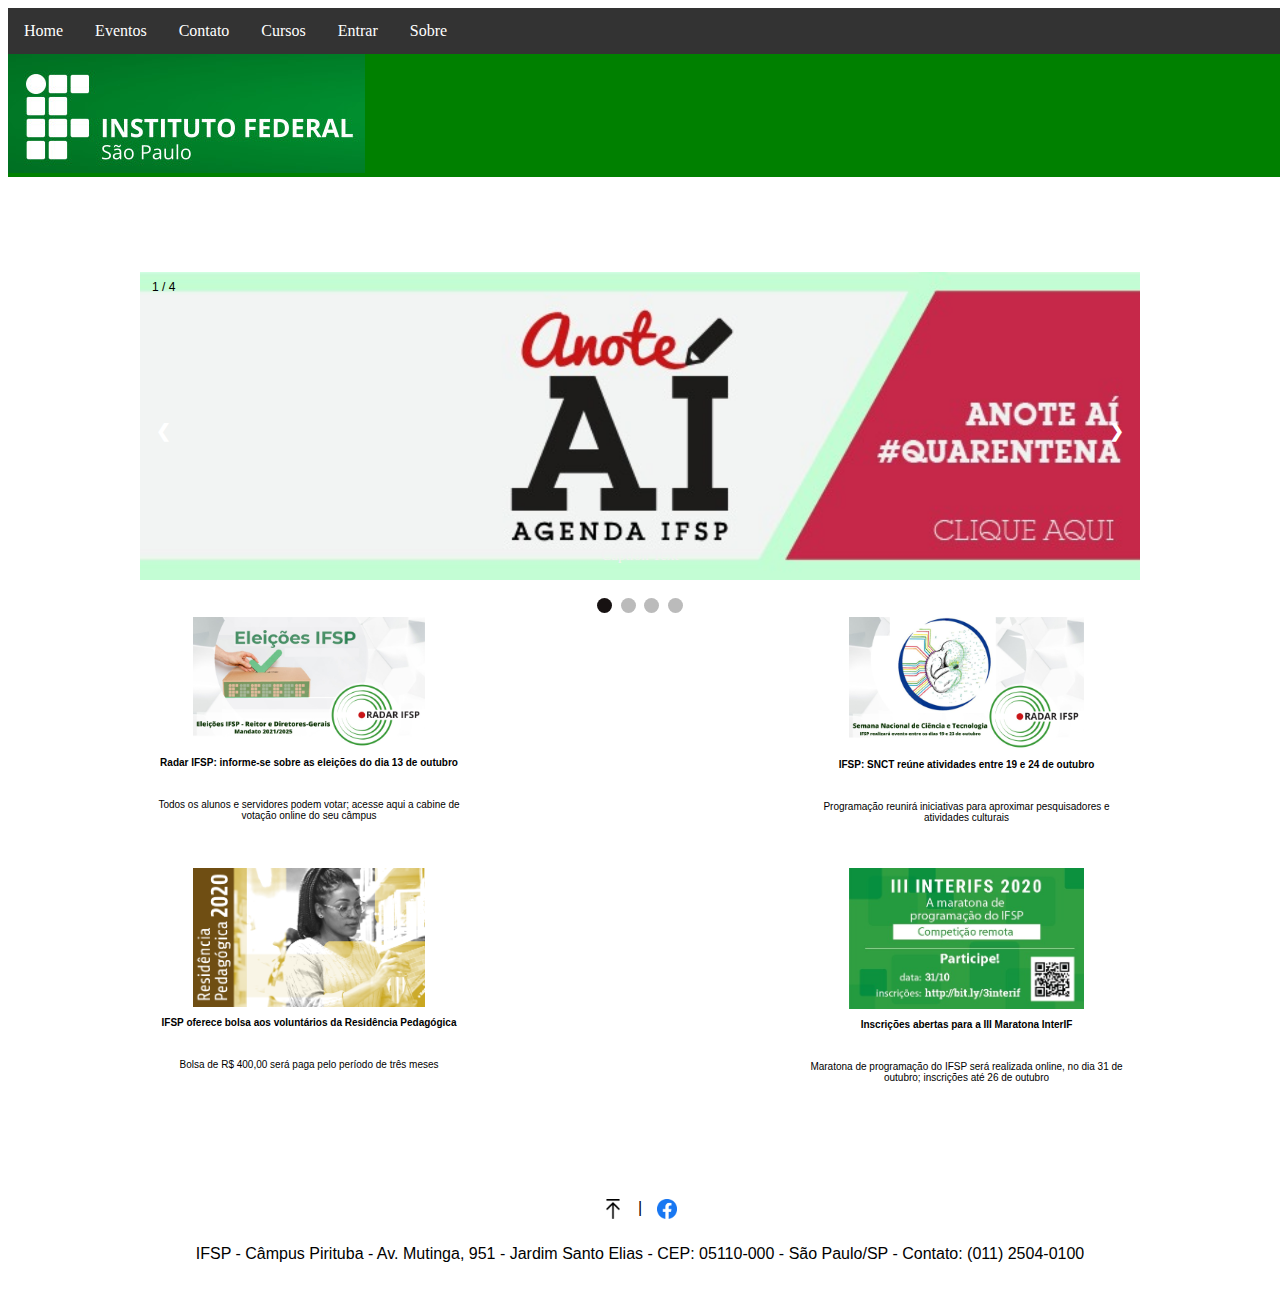
<file: index.html>
<!DOCTYPE html>
<html>

<head>
  <meta charset="utf-8">
  <meta name="viewport" content="width=device-width">
  <title>HOME - IFSP - Pirituba</title>
  <link rel="icon" href="IMG/favicon.ico" type="image/x-icon" />
  <link href="style.css" rel="stylesheet" type="text/css" />
</head>

<body>
  <div class="container">
  <header>
    <nav class="nav-1">
      <object  data="nav.html" width="110%" height="250"></object>
    </nav> <br>
  </header>
    <section>
      <div class="slideshow-container">

<div class="mySlides fade">
  <div class="numero">1 / 4</div>
  <img src="IMG/A.png" style="width:100%">
  <div class="texto">Caption Text</div>
</div>

<div class="mySlides fade">
  <div class="numero">2 / 4</div>
  <img src="IMG/B.jpg" style="width:100%">
  <div class="texto">Caption Two</div>
</div>

<div class="mySlides fade">
  <div class="numero">3 / 4</div>
  <img src="IMG/C.jpg" style="width:100%">
  <div class="texto">Caption Three</div>
</div>
      
      <div class="mySlides fade">
  <div class="numero">3 / 4</div>
      <h1  style="text-align:center;" >Conheça os desafios de inovação</h1>
        <br>
         <iframe class="video-1" width="560" height="315" src="https://www.youtube.com/embed/5g5LQe3m8Po" title="YouTube video player" frameborder="0" allow="accelerometer; autoplay; clipboard-write; encrypted-media; gyroscope; picture-in-picture" allowfullscreen></iframe>
</div>
        <a class="prev" onclick="plusSlides(-1)">❮</a>
<a class="next" onclick="plusSlides(1)">❯</a>

</div>
<br>

<div style="text-align:center">
  <span class="indicador" onclick="currentSlide(1)"></span> 
  <span class="indicador" onclick="currentSlide(2)"></span> 
  <span class="indicador" onclick="currentSlide(3)"></span> 
  <span class="indicador" onclick="currentSlide(4)"></span> 
</div>

    </section>
  <section>
      <div class="body-2">
    <div class="eventos">
      <h1>Acontece no IFSP!</h1>
      <img class="img2" src='IMG/SEJA_RARO.jpg'>
      <p class="p-1">Aniversário do IFSP - Pirituba - Palestra Augusto Aielo</p>
    </div>
  </section>
  <section>
      <div class="body-2">
    <div class="biblioteca">
      <h2>Sobre a biblioteca</h2>
      <img src='IMG/library.jpeg'>
      <h2>Conheça os novos títulos disponíveis na nossa biblioteca</h2>
      <h6>Publicado: Quarta-feira, 14 de Agosto de 2019</h6>
    </div>
  </section>
    <section>
      <div class="conteudo_grid">
      <div class="item_grid eleicoes">
        <img class="img_grid" src="IMG/eleicoes.jpg" alt="Eleições IFSP">
        <p><strong>Radar IFSP: informe-se sobre as eleições do dia 13 de outubro</strong></p> <br>
<p>Todos os alunos e servidores podem votar; acesse aqui a cabine de votação online do seu câmpus</p>
      </div>
      <div class="item_grid snct">
      <img class="img_grid" src="IMG/snct.jpg" alt="Semana Nacional de Ciência e Tecnologia">
        <p><strong>IFSP: SNCT reúne atividades entre 19 e 24 de outubro</strong></p> <br>
        <p>Programação reunirá iniciativas para aproximar pesquisadores e atividades culturais</p>
      </div>
      <div class="item_grid residencia">
      <img class="img_grid" src="IMG/residencia.png" alt="Bolsas para Residência Pedagógica">
        <p><strong>IFSP oferece bolsa aos voluntários da Residência Pedagógica</strong></p> <br>
        <p>Bolsa de R$ 400,00 será paga pelo período de três meses</p>
      </div>
      <div class="item_grid maratona">
      <img class="img_grid" src="IMG/maratona.jpeg" alt="Maratona de Programação do IFSP">
        <p><strong>Inscrições abertas para a III Maratona InterIF</strong></p> <br>
        <p>Maratona de programação do IFSP será realizada online, no dia 31 de outubro; inscrições até 26 de outubro</p>
      </div>
      </div>
      <div class="body-1">
      
      
  </section>
  <br>
  <br>
    <div class="body-1">
  <a href="#inicio">
    <img class="img-move" src="IMG/MoveTop.png"></a>
  |
  <a href="https://www.facebook.com/ifsppirituba">
    <img class="img-fb" src="IMG/facebook.png"></a>
      <br>
      
  <p>IFSP - Câmpus Pirituba - Av. Mutinga, 951 - Jardim Santo Elias - CEP: 05110-000 - São Paulo/SP - Contato: (011)
    2504-0100</p>
    </div>
  <script src="script.js"></script>
</body>
  
</html>
</file>
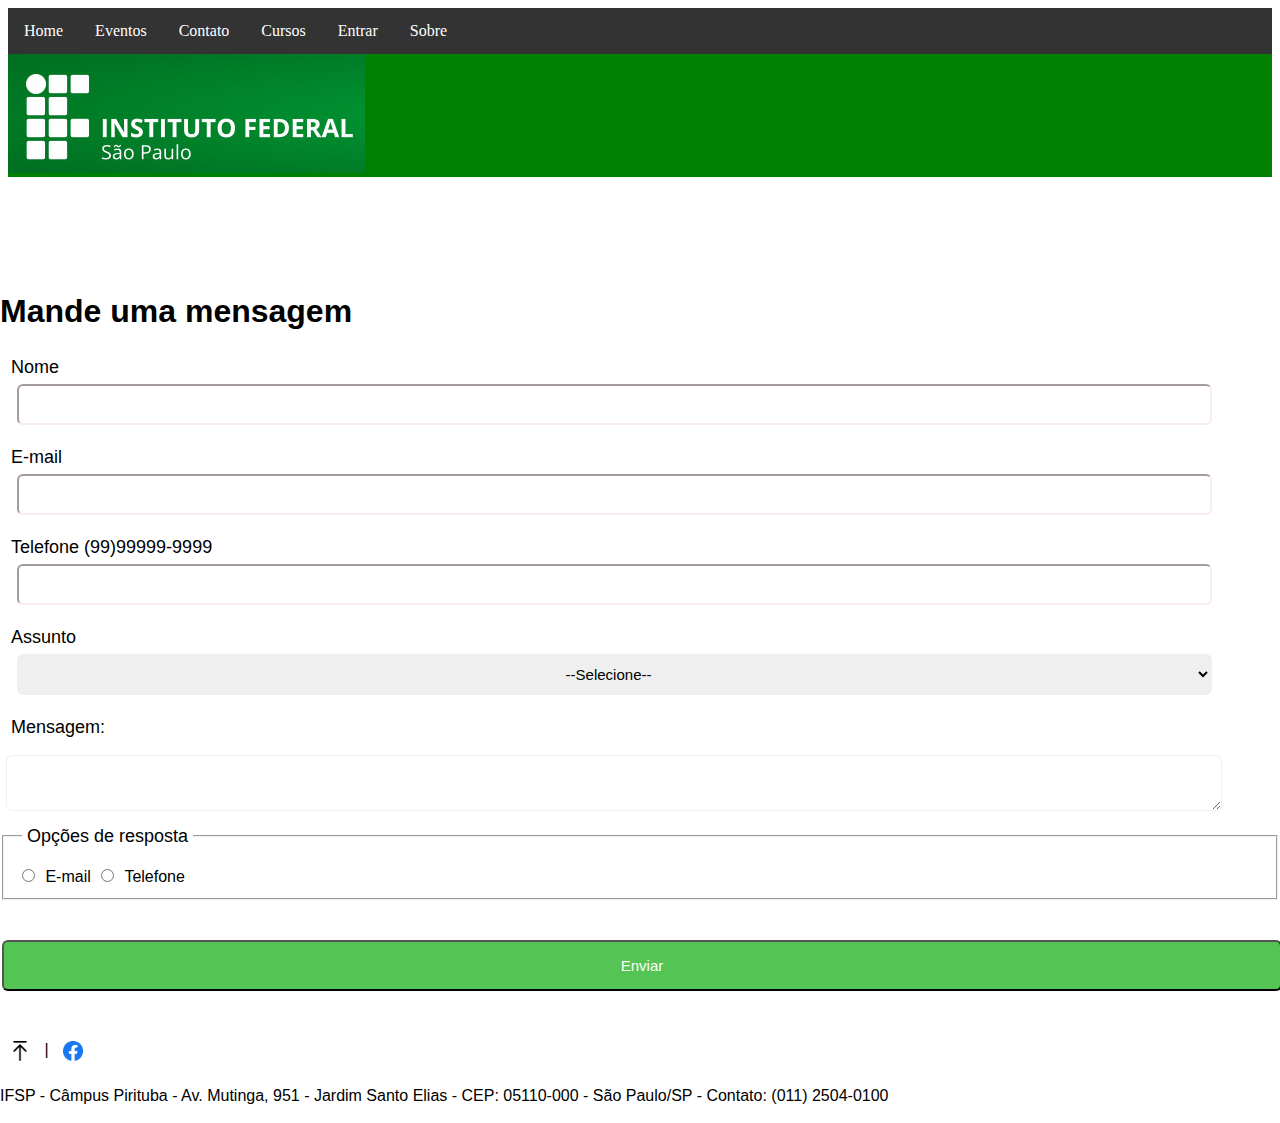
<file: contato.html>
<!DOCTYPE html>
<html>

<head>
  <meta charset="utf-8">
  <meta name="viewport" content="width=device-width">
  <title>Contato - IFSP - Pirituba</title>
  <link rel="icon" href="IMG/favicon.ico" type="image/x-icon" />
  <link href="style.css" rel="stylesheet" type="text/css" />
</head>
<body>
 <header>
    <nav class="nav-1">
      <object data="nav.html" width="100%" height="250"></object>
    </nav> <br>
    
  </header>
  </body>
  <h1> Mande uma mensagem</h1>
  <form>
    <li class="li-1">Nome <input class="input"></input</li>
    <li class="li-1">E-mail <input class="input"></input</li>
    <li class="li-1">Telefone (99)99999-9999 <input class="input"></input</li> 
    <li class="li-1"> Assunto 
    <select class="input">
      <option>--Selecione--</option>
    <option>Reclamação</option>
    <option>Sugestão</option>
  </select></li>
    <div class="li-1" >Mensagem: <br></div>
    <textarea class="input"></textarea>
    <fieldset>
    <legend class="li-1">Opções de resposta</legend>
      <input class="li-1" type="radio" value="fem" name="sexo"/> E-mail
      <input class="li-1" type="radio" value="masc" name="sexo"/> Telefone
    </fieldset>
    <br>
    <br>
    <input class="btn-1" type="submit" value="Enviar">
  </form>
</body>
<br>
  <br>
<footer>
   <a href="#inicio">
    <img class="img-move" src="IMG/MoveTop.png"></a>
  |
  <a href="https://www.facebook.com/ifsppirituba">
    <img class="img-fb" src="IMG/facebook.png"></a>
  <p>IFSP - Câmpus Pirituba - Av. Mutinga, 951 - Jardim Santo Elias - CEP: 05110-000 - São Paulo/SP - Contato: (011)
    2504-0100</p>
  <script src="script.js"></script>
</footer>

</html>
</file>
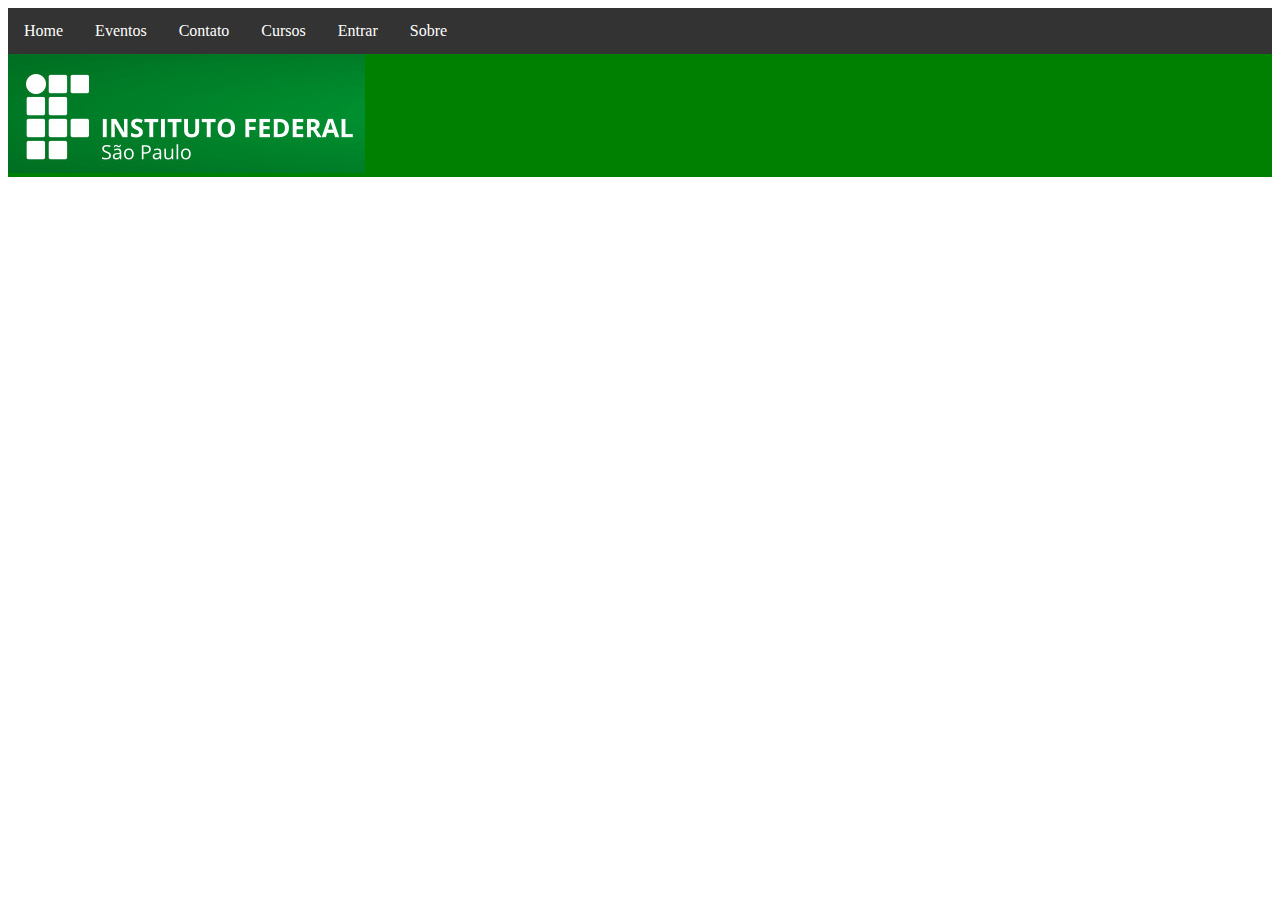
<file: engprod.html>
<!DOCTYPE html>
<html>

<head>
  <meta charset="utf-8">
  <meta name="viewport" content="width=device-width">
  <title>HOME - IFSP - Pirituba</title>
  <link rel="icon" href="IMG/favicon.ico" type="image/x-icon" />
  <link href="style.css" rel="stylesheet" type="text/css" />
</head>
<body>
  <header>
    <nav class="nav-1">
      <object data="nav.html" width="100%" height="250"></object>
    </nav> <br>
    
  </header>
</file>
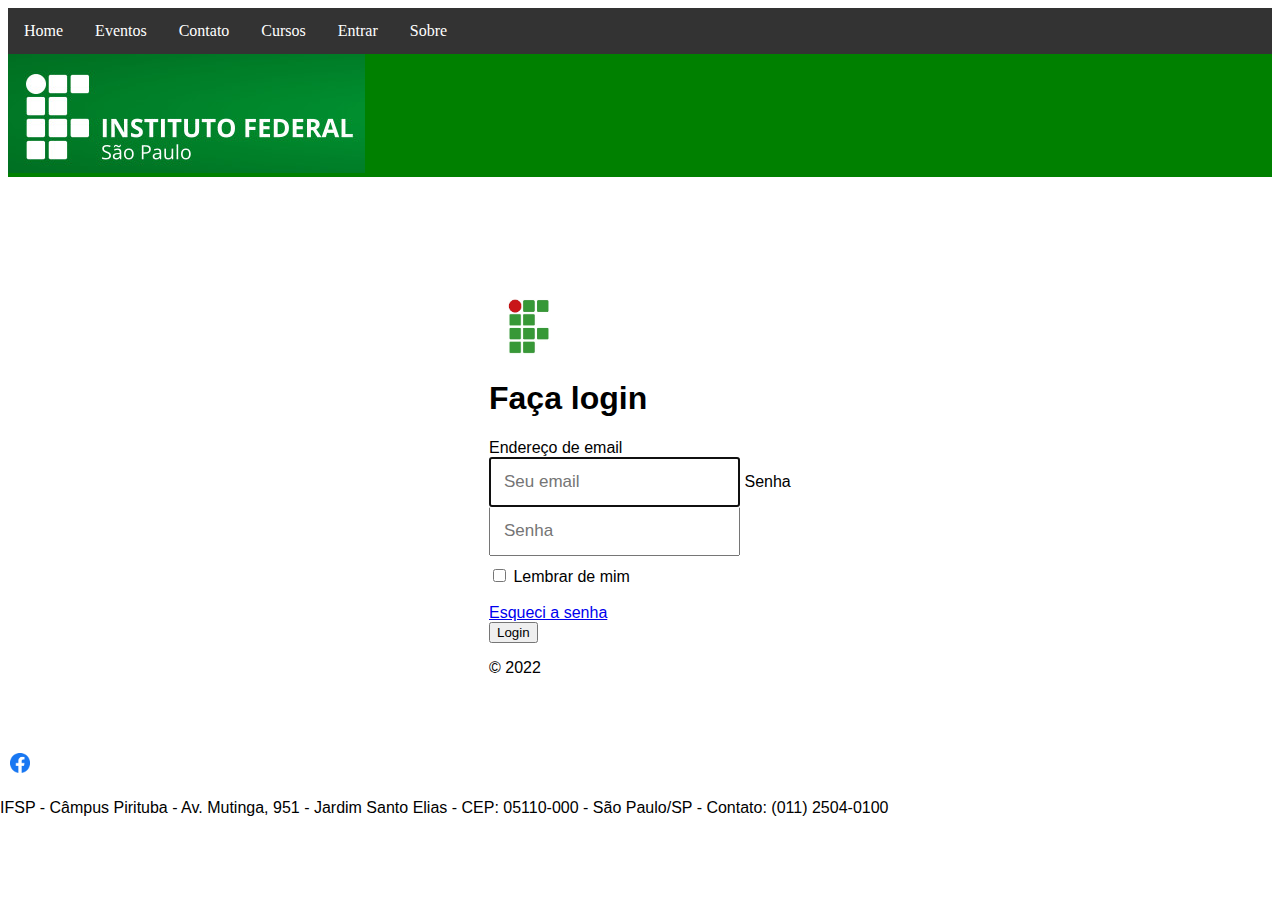
<file: entrar.html>
<!DOCTYPE html>
<html>

<head>
  <meta charset="utf-8">
  <meta name="viewport" content="width=device-width">
  <title>Entrar - IFSP - Pirituba</title>
  <link rel="icon" href="IMG/favicon.ico" type="image/x-icon" />
  <link href="style.css" rel="stylesheet" type="text/css" />
    <link href="https://cdn.jsdelivr.net/npm/bootstrap@5.2.0/dist/css/bootstrap.min.css" rel="stylesheet" integrity="sha384-gH2yIJqKdNHPEq0n4Mqa/HGKIhSkIHeL5AyhkYV8i59U5AR6csBvApHHNl/vI1Bx" crossorigin="anonymous">
</head>
<header>
    <nav class="nav-1">
      <object data="nav.html" width="100%" height="250"></object>
    </nav> <br>
  </header>
 <body class="text-center">
   <div class="container">
    <form class="form-sign">
      <img class="mb-4" src="IMG/ifsp.png" alt="" width="73" height="73">
      <h1 class="h3 mb-3 font-weight-normal">Faça login</h1>
      
      <label for="inputEmail" class="sr-only">Endereço de email</label>
      <input type="email" id="inputEmail" class="form-control" placeholder="Seu email" required="" autofocus="">
      <label for="enterPassword" class="sr-only">Senha</label>
      <input type="password" id="inputPassword" class="form-control" placeholder="Senha" required="">
      <div class="checkbox mb-3">
        <label>
          <input type="checkbox" value="remember-me"> Lembrar de mim
        </label>
        <br>
        <br>
        <a href="#">Esqueci a senha</a>
      </div>
      <button class="btn btn-lg btn-primary btn-block" type="submit">Login</button>
      <p class="mt-5 mb-3 text-muted">© 2022</p>
    </form>
   </div>
</body>
  </body>
  <footer>
    <br>
  <br>
  
  <a href="https://www.facebook.com/ifsppirituba">
    <img class="img-fb" src="IMG/facebook.png"></a>
  <p>IFSP - Câmpus Pirituba - Av. Mutinga, 951 - Jardim Santo Elias - CEP: 05110-000 - São Paulo/SP - Contato: (011)
    2504-0100</p>
  <script src="script.js"></script>
  </footer>
</file>
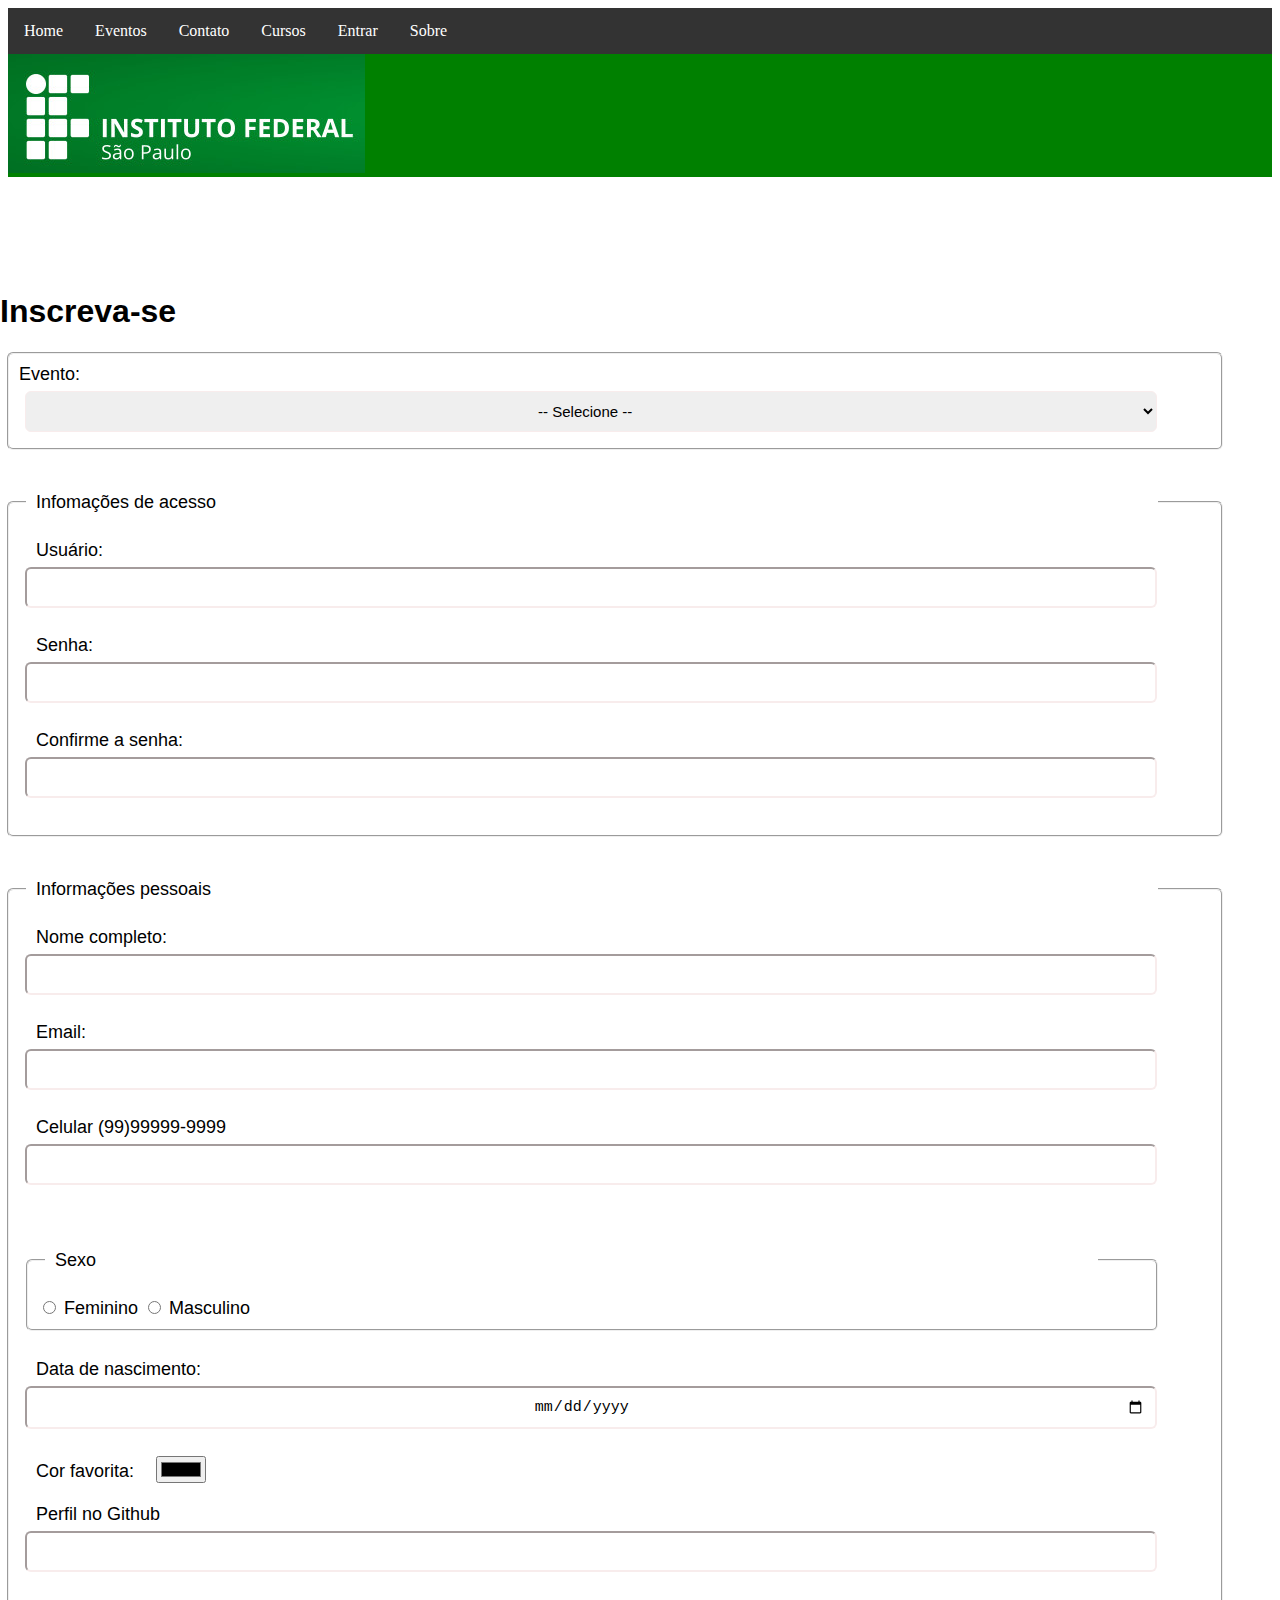
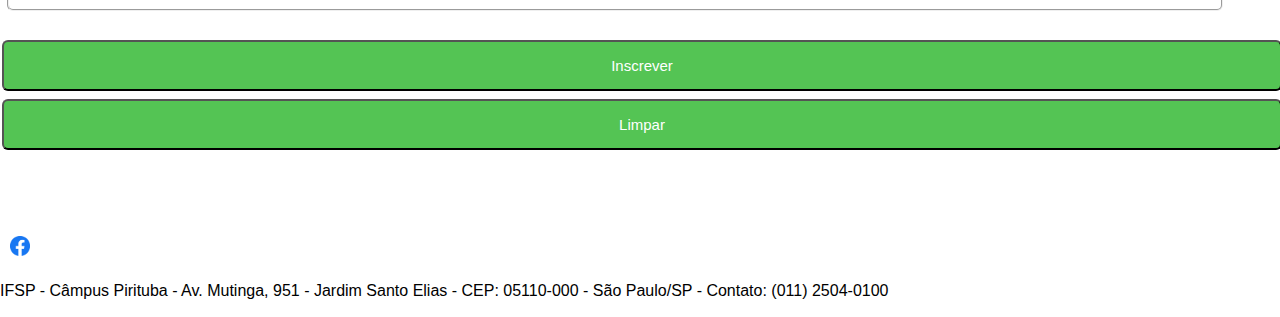
<file: eventos.html>
<!DOCTYPE html>
<html>

<head>
  <meta charset="utf-8">
  <meta name="viewport" content="width=device-width">
  <title>Eventos - IFSP - Pirituba</title>
  <link rel="icon" href="IMG/favicon.ico" type="image/x-icon" />
  <link href="style.css" rel="stylesheet" type="text/css" />
</head>
<header>
    <nav class="nav-1">
      <object data="nav.html" width="100%" height="250"></object>
    </nav> <br>
    
  </header>
<body>
  <section>
  </body>
  <form>
  <h1> Inscreva-se </h1>
  <fieldset class="input-2">
      Evento: 
      <select class="input" name="evento">
        <option value=""> -- Selecione --</option>
         <option value="VoeSA"> Voe sem asas</option>
         <option value="FestaJu">Festa Junina</option>
         <option value="Semanatec">Semana de Tecnologia</option>
      </select>
  </fieldset>
    <br>
   
    <fieldset class="input-2">
    <legend class="input-2">Infomações de acesso</legend>
    <label class="input-2" for="user">Usuário:</label>
    <input class="input" type="text" id="user" name="user" required><br><br>
    <label class="input-2" for="passwd" >Senha:</label>
    <input class="input" type="password" id="passwd" name="passwd" required><br><br>
    <label class="input-2" for="passwd">Confirme a senha:</label>
    <input class="input" type="password" id="passwd" name="passwd" required><br><br>
  </fieldset>
<br>

    
  <fieldset class="input-2">
    <legend class="input-2">Informações pessoais</legend>
    <label class="input-2"for="pname">Nome completo:</label>
    <input class="input" type="text" id="pname" name="pname" required><br><br>
    <label class="input-2" for="email">Email:</label>
    <input class="input" type="email" id="email" name="email" required><br><br>
    <label class="input-2" for="cel">Celular (99)99999-9999</label>
    <input class="input" type="text" id="cel" name="cel"> <br><br>
    <br>
    <fieldset class="input-2">
      <legend class="input-2">Sexo</legend>
      <input type="radio" value="fem" name="sexo"/> Feminino
      <input type="radio" value="masc" name="sexo"/> Masculino
    </fieldset>
    <br>
    <label class="input-2"for="nasc">Data de nascimento:</label>
    <input class="input" type="date" id="nasc" name="nasc"><br><br>
      <label class="input-2"for="color"> Cor favorita: </label>
      <input type="color" id="color" name="color"><br><br>
      <label class="input-2" for="perfilgit">Perfil no Github</label>
      <input class="input" type="text" id="perfilgit" name="perfilgit"><br><br>
  </fieldset>
  </fieldset>
  <br>
   <input class="btn-1" type="submit" value="Inscrever"> <input class="btn-1" type="reset" value="Limpar">
  </form>
  <br>
  <br>
  <br>
  <br>
    <a href="https://www.facebook.com/ifsppirituba">
    <img class="img-fb" src="IMG/facebook.png"></a>
  <p>IFSP - Câmpus Pirituba - Av. Mutinga, 951 - Jardim Santo Elias - CEP: 05110-000 - São Paulo/SP - Contato: (011)
    2504-0100</p>
  <script src="script.js"></script>
</section>
</body>

</html>
</file>
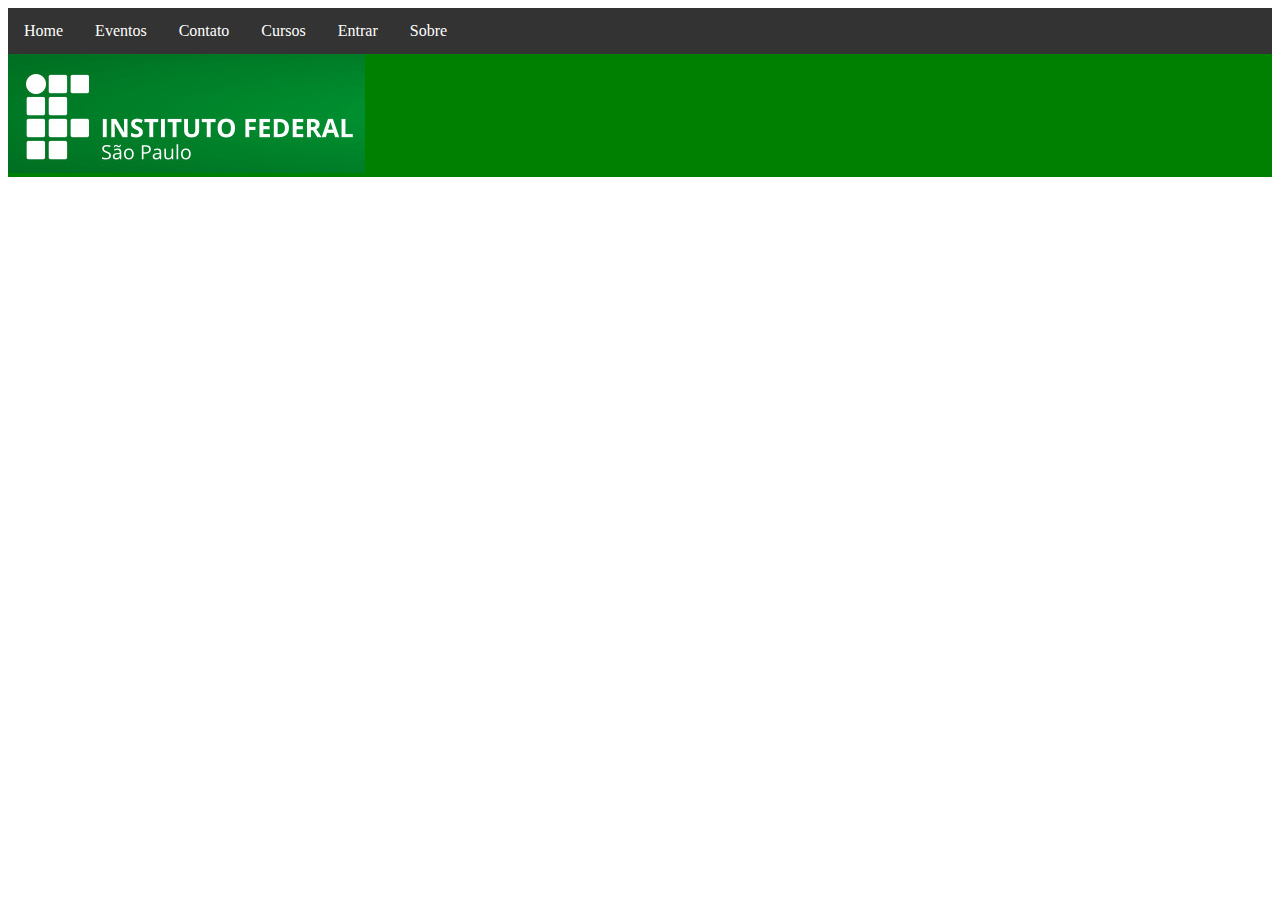
<file: gespubl.html>
<!DOCTYPE html>
<html>

<head>
  <meta charset="utf-8">
  <meta name="viewport" content="width=device-width">
  <title>HOME - IFSP - Pirituba</title>
  <link rel="icon" href="IMG/favicon.ico" type="image/x-icon" />
  <link href="style.css" rel="stylesheet" type="text/css" />
</head>
  <header>
    <nav class="nav-1">
      <object data="nav.html" width="100%" height="250"></object>
    </nav> <br>
    
  </header>
<body>
</file>
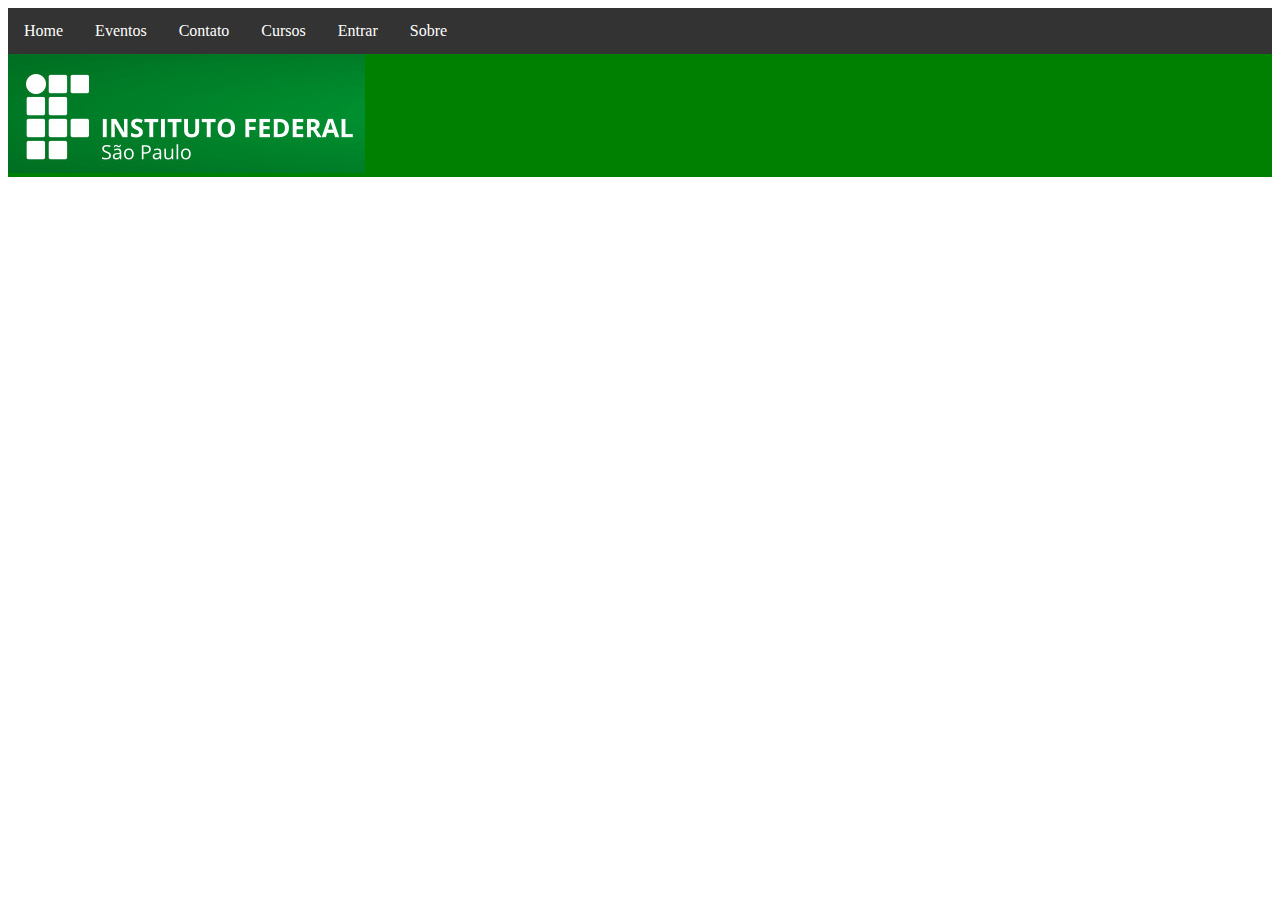
<file: letras.html>
<!DOCTYPE html>
<html>

<head>
  <meta charset="utf-8">
  <meta name="viewport" content="width=device-width">
  <title>HOME - IFSP - Pirituba</title>
  <link rel="icon" href="IMG/favicon.ico" type="image/x-icon" />
  <link href="style.css" rel="stylesheet" type="text/css" />
</head>
<body>
  <header>
    <nav class="nav-1">
      <object data="nav.html" width="100%" height="250"></object>
    </nav> <br>
   
  </header>
</file>
<file: style.css>
* {box-sizing: border-box}
body {font-family: Verdana, sans-serif; margin:0}
.mySlides {display: none}
img {vertical-align: middle;}

.slideshow-container {
  max-width: 1000px;
  position: relative;
  margin: auto ;
}

.prev, .next {
  cursor: pointer;
  position: absolute;
  top: 50%;
  width: auto;
  padding: 16px;
  margin-top: -22px;
  color: white;
  font-weight: bold;
  font-size: 18px;
  transition: 0.6s ease;
  border-radius: 0 3px 3px 0;
  user-select: none;
}

.next {
  right: 0;
  border-radius: 3px 0 0 3px;
}
.prev:hover, .next:hover {
  background-color: rgba(0,0,0,0.8);
}


.texto {
  color: #f2f2f2;
  font-size: 15px;
  padding: 8px 12px;
  position: absolute;
  bottom: 8px;
  width: 100%;
  text-align: center;
  font-family: 'Caveat', cursiva;
}


.numero{
  color: #000000;
  font-size: 12px;
  padding: 8px 12px;
  position: absolute;
  top: 0;
}
.indicador {
  cursor: pointer;
  height: 15px;
  width: 15px;
  margin: 0 2px;
  background-color: #bbb;
  border-radius: 50%;
  display: inline-block;
  transition: background-color 0.6s ease;
}

.active, .indicador:hover {
  background-color: #171212;
}

.fade {
  animation-name: fade;
  animation-duration: 1.5s;
}

@keyframes fade {
  from {opacity: .4} 
  to {opacity: 1}
}

@media only screen and (max-width: 300px) {
  .prev, .next,.text {font-size: 11px}
}

.video-1{
 text-align: center;
 justify-items: center;
 display: flex;
 flex-wrap: wrap;
 margin: 0 auto;
}


*{
  box-sizing:border-box;
}
.img2{
  width:35%;
  border-radius: 60%;
}
.img-move{
  height:40px;
  width: 40px;
  padding: 10px;
}
.img-fb{
  height:40px;
  width: 40px;
  padding: 10px;
}
.body-2{
  display:none;
}
.body-1 {
 text-align: center;
 padding: 20px;
 justify-content: center;
}

.conteudo_grid {
  display: grid;
  gap: 35px;
  justify-items: center;
}

.item_grid {
  justify-items: center;
  text-align: center;
  font-size: 10px;
}

.img_grid {
  display: inline-block;
  width: 75%;
}
.eleicoes{
  grid-column: 1;
  grid-row: 1;
  width: 50%;
}

.residencia {
  grid-column: 1;
  grid-row: 2;
  width: 50%;
}

.snct {
  grid-column: 2;
  grid-row: 1;
  width: 50%;
}

.maratona{
  grid-column: 2;
  grid-row: 2;
  width: 50%;
}

.p-1{
 border: 1px dotted  blue;
 padding: 7px;
  width: 500px;
  margin: auto;
}
.btn-1{
  text-align:center;
  width:100%;
  color: white;
  background-color: #54c454;
  font-size: 15px;
  border-radius:6px;
  padding: 15px 32px;
  display: inline-block;
  margin: 4px 2px;
}
.btn-1:hover {
  background-color: #45723c;
}

.input{
  text-align:center;
  font-size:15px;
  margin: 6px;
  padding: 10px;
  width:95%;
  height:60%;
  border-color: #f8ecec;
  border-radius: 6px;
}
.input-1{
  text-align:center;
  font-size:15px;
  margin: 6px;
  padding: 10px;
  width:90%;
  height:60%;
 
  

}
.input-2{
  font-size:18px;
  margin: 7px;
  padding: 10px;
  width:95%;
  height:60%;
  background-color: #e0d1d1664
  border-color: #f8ecec;
  border-radius: 6px;
  
  
}
.li-1{
  font-size:18px;
  text-align:left;
  margin: 6px;
  padding: 5px;
}








  border-radius: 50%;
  display: inline-block;
  transition: background-color 0.6s ease;
}

.active, .dot:hover {
  background-color: #717171;
}


.form-sign {
  width: 100%;
  max-width: 330px;
  padding: 14px;
  margin: auto;
}
.form-sign .checkbox {
  font-weight: 400;
}
.form-sign .form-control {
  position: relative;
  box-sizing: border-box;
  height: auto;
  padding: 13px;
  font-size: 17px;
}
.form-sign .form-control:focus {
  z-index: 2;
}
.form-sign input[type="email"] {
  margin-bottom: -1px;
 
}
.form-sign input[type="password"] {
  margin-bottom: 10px;


.my-div{
  text-align: justify;
  font-size:18px;
}
</file>
